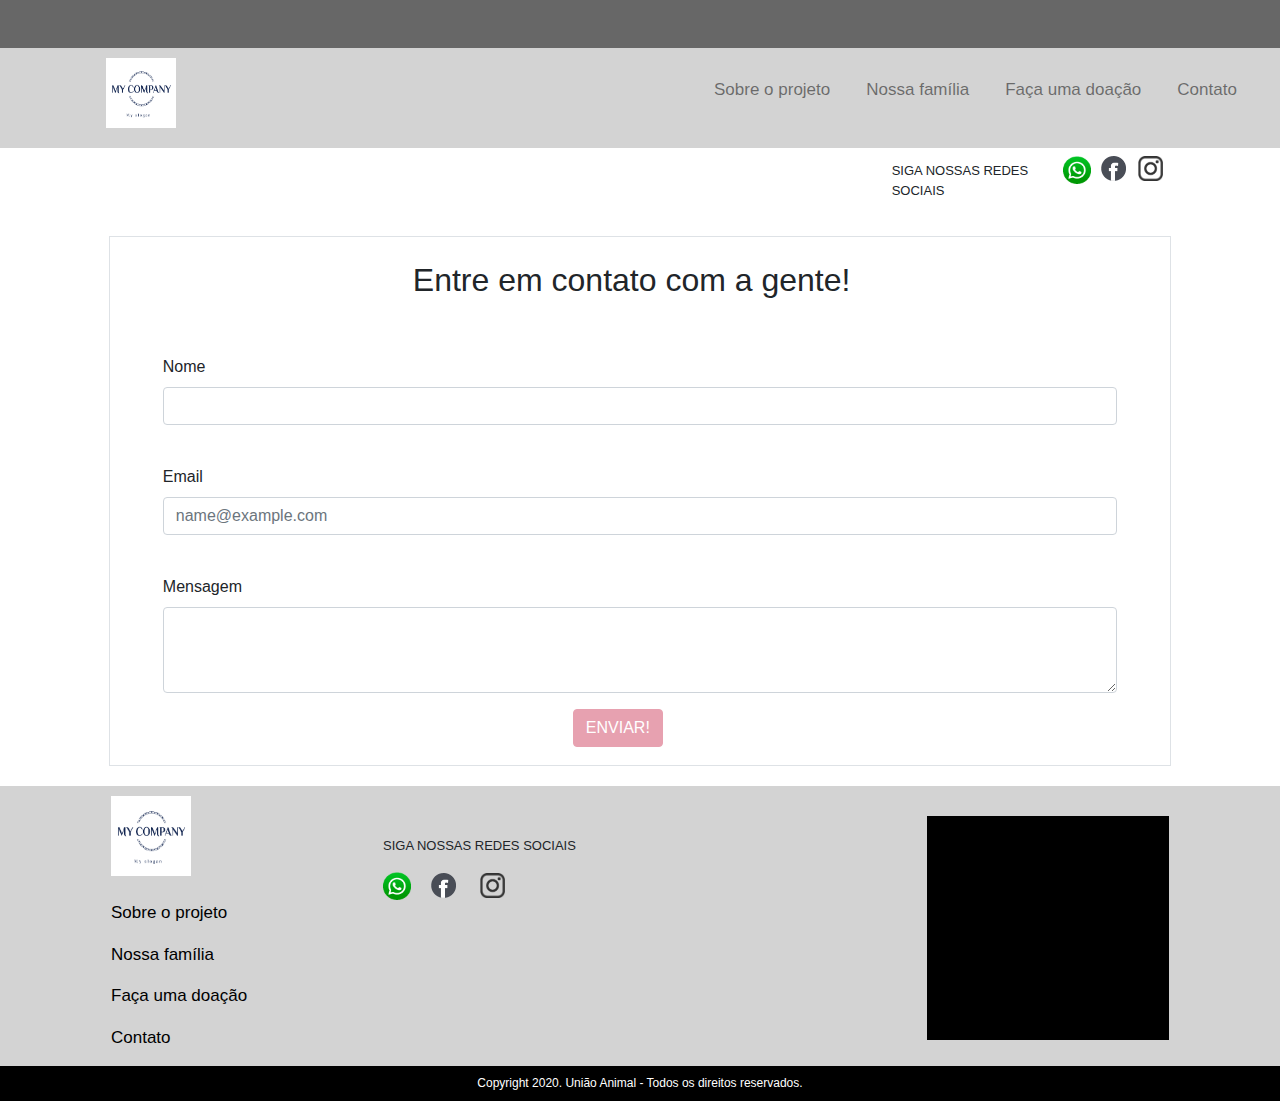
<file: contato/index.html>
<!DOCTYPE html>
<html>
<head>
    <meta charset='utf-8'>
    <meta http-equiv='X-UA-Compatible' content='IE=edge'>
    <title>Page Title</title>
    <meta name='viewport' content='width=device-width, initial-scale=1'>
    <link rel="stylesheet" type="text/css" href="src/style.css">
    <link rel="stylesheet" href="https://stackpath.bootstrapcdn.com/bootstrap/4.4.1/css/bootstrap.min.css" integrity="sha384-Vkoo8x4CGsO3+Hhxv8T/Q5PaXtkKtu6ug5TOeNV6gBiFeWPGFN9MuhOf23Q9Ifjh" crossorigin="anonymous">
    <script src="https://code.jquery.com/jquery-3.4.1.slim.min.js" integrity="sha384-J6qa4849blE2+poT4WnyKhv5vZF5SrPo0iEjwBvKU7imGFAV0wwj1yYfoRSJoZ+n" crossorigin="anonymous"></script>
    <script src="https://cdn.jsdelivr.net/npm/popper.js@1.16.0/dist/umd/popper.min.js" integrity="sha384-Q6E9RHvbIyZFJoft+2mJbHaEWldlvI9IOYy5n3zV9zzTtmI3UksdQRVvoxMfooAo" crossorigin="anonymous"></script>
    <script src="https://stackpath.bootstrapcdn.com/bootstrap/4.4.1/js/bootstrap.min.js" integrity="sha384-wfSDF2E50Y2D1uUdj0O3uMBJnjuUD4Ih7YwaYd1iqfktj0Uod8GCExl3Og8ifwB6" crossorigin="anonymous"></script>
</head>
<body style="background-color: #676767;">
  <br><br>

    <nav class="navbar navbar-expand-lg navbar-light" style="background-color: lightgray; height:100px; display: flex; ">
        <div class="aprox">
        <img src="logo.png" width="70" height="70" style="margin-left: 90px;">
        <button class="navbar-toggler" type="button" data-toggle="collapse" data-target="#navbarSupportedContent" aria-controls="navbarSupportedContent" aria-expanded="false" aria-label="Toggle navigation">
          <span class="navbar-toggler-icon"></span>
        </button>
        <div class="collapse navbar-collapse" id="navbarSupportedContent">
          <ul class="navbar-nav mr-auto">
            <li class="nav-item" style="margin-left: 530px; display: flex;flex-shrink: 1;">
                <a class="nav-link" href="#"><p style="font-size: 17px;">Sobre o projeto</p></a>
              </li>
            <li class="nav-item"  style="margin-left: 20px; display: flex;flex-shrink: 1;">
              <a class="nav-link" href="#"><p style="font-size: 17px;">Nossa família</p></a>
            </li>
            <li class="nav-item" style="margin-left: 20px; display: flex;flex-shrink: 1;">
                <a class="nav-link" href="#"><p style="font-size: 17px;">Faça uma doação</p></a>
              </li>
              <li class="nav-item" style="margin-left: 20px; display: flex;flex-shrink: 1;">
                <a class="nav-link" href="#"><p style="font-size: 17px;">Contato</p></a>
              </li>
          </ul>
        </div>
       </div>
      </nav>
      <div class="social">
          <br>
      <div class="row row1"style="display:flex; justify-content:center; flex-shrink:1; width: 35%; margin-right:30px; margin-top:8px" >
        <div class="col-5 col-sm-5" style=" padding-right:0%;"><p style="font-size: 13px; margin-top:5px;">SIGA NOSSAS REDES SOCIAIS</p></div>
        <div class="col-5 col-sm-1" style="padding-left: 0%; padding-right:0%;"><img src="whatsapp.png" width="28" height="28"></div>
        <div class="col-5 col-sm-1" style="padding: 0%;"><img src="facebook.png" width="25" height="25"></div>
        <div class="col-5 col-sm-1" style="padding: 0%;"><img src="instagram.png" width="25" height="25"></div>
        <br>
      </div>
    </div>
    <div class="corpo">
    <div class="border">
        
        <br><br>
        <div class = "contato" >
            <br>
            <h2 style="margin-left: 250px;">Entre em contato com a gente!</h2>
            <br><br>
        <form>
            <div class="form-group" >
              <label for="exampleFormControlInput1">Nome</label>
              <input type="name" class="form-control" id="exampleFormControlInput1">
            </div>
            <br>
            <div class="form-group">
                <label for="exampleFormControlInput1">Email</label>
                <input type="email" class="form-control" id="exampleFormControlInput1" placeholder="name@example.com">
              </div>
              <br>
            <div class="form-group">
              <label for="exampleFormControlTextarea1">Mensagem</label>
              <textarea class="form-control" id="exampleFormControlTextarea1" rows="3"></textarea>
            </div>
            <button type="button" class="btn btn-danger" style="margin-left: 410px; background-color: #E7A1B0; border-color: #E7A1B0;">ENVIAR!</button>
          </form>
        </div>
    </div>
</div>
<div class = "footer">
    <div class= "row" style="background-color: lightgrey; display: flex; width: 85%; justify-content: center; align-content: center;">
       <div class="col-6 col-lg-3"style="background-color: lightgrey; " > 
       <img src="logo.png" width="80" height="80" style="margin-top: 10px;">
       <br><br>
       <div class = "menu-footer">
       <a href="#"><p style="font-size: 17px; color: black;">Sobre o projeto</p></a>
       <a href="#"><p style="font-size: 17px;color: black;">Nossa família</p></a>
       <a href="#"><p style="font-size: 17px;color: black;">Faça uma doação</p></a>
       <a href="#"><p style="font-size: 17px;color: black;">Contato</p></a>
       </div>
     </div>
   
     <div class="col-6 col-lg-6" > 
       <p style="font-size: 13px; margin-top:50px;">SIGA NOSSAS REDES SOCIAIS</p>
       <img src="whatsapp.png" width="28" height="28"><img src="facebook.png" width="25" height="25"style="margin-left: 20px;"> <img src="instagram.png" width="25" height="25"style="margin-left: 20px;">
   </div>
   
   <div class="col-6 col-lg-3" > 
       <div class="img-footer" style="margin-top: 30px;"> </div>
   </div>
   </div>
   </div>
   
   <div class= "copy">
       <p style="color: white; font-size: 12px; margin-top: 8px;"> Copyright 2020. União Animal - Todos os direitos reservados.</p>
   </div>
    </body>
</file>
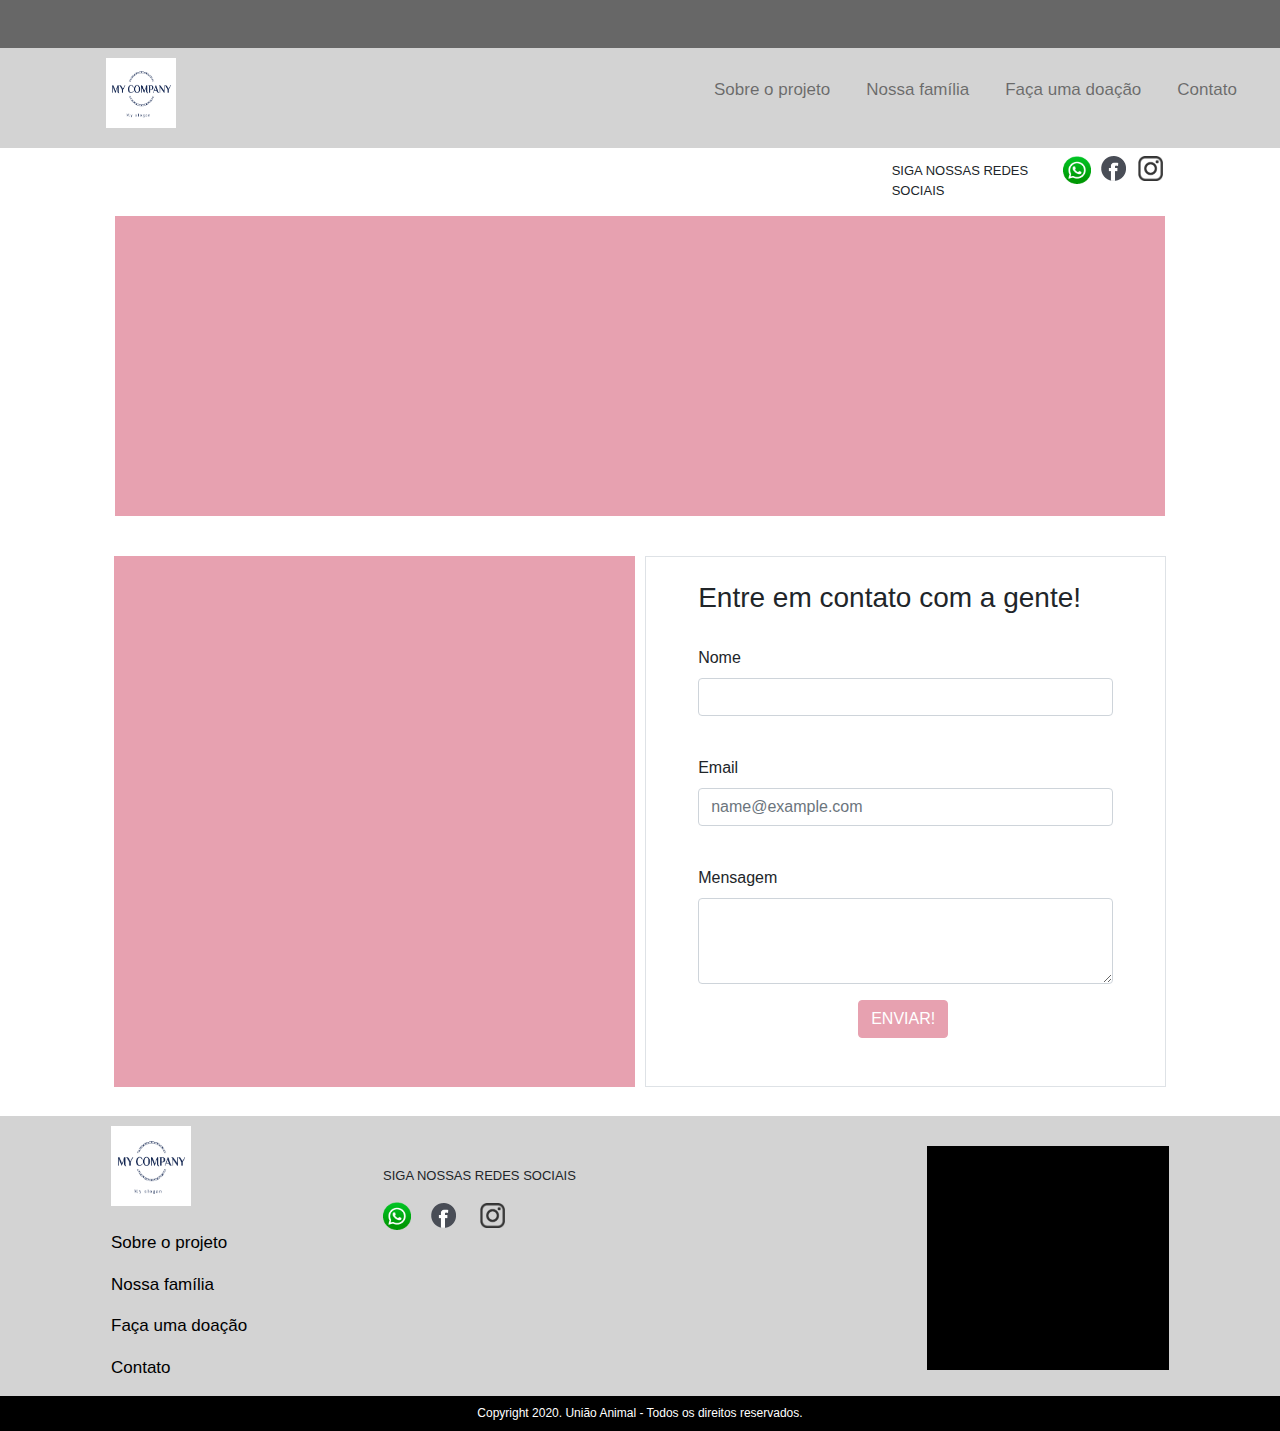
<file: principal/index.html>
<!DOCTYPE html>
<html>
<head>
    <meta charset='utf-8'>
    <meta http-equiv='X-UA-Compatible' content='IE=edge'>
    <title>Page Title</title>
    <meta name='viewport' content='width=device-width, initial-scale=1'>
    <link rel="stylesheet" type="text/css" href="src/style.css">
    <link rel="stylesheet" href="https://stackpath.bootstrapcdn.com/bootstrap/4.4.1/css/bootstrap.min.css" integrity="sha384-Vkoo8x4CGsO3+Hhxv8T/Q5PaXtkKtu6ug5TOeNV6gBiFeWPGFN9MuhOf23Q9Ifjh" crossorigin="anonymous">
    <script src="https://code.jquery.com/jquery-3.4.1.slim.min.js" integrity="sha384-J6qa4849blE2+poT4WnyKhv5vZF5SrPo0iEjwBvKU7imGFAV0wwj1yYfoRSJoZ+n" crossorigin="anonymous"></script>
    <script src="https://cdn.jsdelivr.net/npm/popper.js@1.16.0/dist/umd/popper.min.js" integrity="sha384-Q6E9RHvbIyZFJoft+2mJbHaEWldlvI9IOYy5n3zV9zzTtmI3UksdQRVvoxMfooAo" crossorigin="anonymous"></script>
    <script src="https://stackpath.bootstrapcdn.com/bootstrap/4.4.1/js/bootstrap.min.js" integrity="sha384-wfSDF2E50Y2D1uUdj0O3uMBJnjuUD4Ih7YwaYd1iqfktj0Uod8GCExl3Og8ifwB6" crossorigin="anonymous"></script>
</head>
<body style="background-color: #676767;">
  <br><br>

    <nav class="navbar navbar-expand-lg navbar-light" style="background-color: lightgray; height:100px; display: flex; ">
        <div class="aprox">
        <img src="logo.png" width="70" height="70" style="margin-left: 90px;">
        <button class="navbar-toggler" type="button" data-toggle="collapse" data-target="#navbarSupportedContent" aria-controls="navbarSupportedContent" aria-expanded="false" aria-label="Toggle navigation">
          <span class="navbar-toggler-icon"></span>
        </button>
        <div class="collapse navbar-collapse" id="navbarSupportedContent">
          <ul class="navbar-nav mr-auto">
            <li class="nav-item" style="margin-left: 530px; display: flex;flex-shrink: 1;">
                <a class="nav-link" href="#"><p style="font-size: 17px;">Sobre o projeto</p></a>
              </li>
            <li class="nav-item"  style="margin-left: 20px; display: flex;flex-shrink: 1;">
              <a class="nav-link" href="#"><p style="font-size: 17px;">Nossa família</p></a>
            </li>
            <li class="nav-item" style="margin-left: 20px; display: flex;flex-shrink: 1;">
                <a class="nav-link" href="#"><p style="font-size: 17px;">Faça uma doação</p></a>
              </li>
              <li class="nav-item" style="margin-left: 20px; display: flex;flex-shrink: 1;">
                <a class="nav-link" href="#"><p style="font-size: 17px;">Contato</p></a>
              </li>
          </ul>
        </div>
       </div>
      </nav>
      <div class="social">
          <br>
      <div class="row row1"style="display:flex; justify-content:center; flex-shrink:1; width: 35%; margin-right:30px; margin-top:8px" >
        <div class="col-5 col-sm-5" style=" padding-right:0%;"><p style="font-size: 13px; margin-top:5px;">SIGA NOSSAS REDES SOCIAIS</p></div>
        <div class="col-5 col-sm-1" style="padding-left: 0%; padding-right:0%;"><img src="whatsapp.png" width="28" height="28"></div>
        <div class="col-5 col-sm-1" style="padding: 0%;"><img src="facebook.png" width="25" height="25"></div>
        <div class="col-5 col-sm-1" style="padding: 0%;"><img src="instagram.png" width="25" height="25"></div>
        <br>
      </div>
    </div>
      <div class="corpo">
          <br>

          <div class="banner-inicial">
             <br>
          </div>
    </div>
          
 <div class="corpo1">
     <br><br>
         <div class="row" style="display: flex; justify-content: center; flex-shrink: 1; width: 83%; margin-top: 10px;">
            <br><br>
            <div class="col-12 col-lg-6" style="display: flex; justify-content: center; padding-left: 0%; padding-right:0%;">
            <div class="saibamais-banner"></div>
        </div>
        <div class="col-12 col-lg-6" style="display: flex;  justify-content: center;padding-left: 0%; padding-right:0%;">
            <div class="border">
            <div class = "contato">
                <br>
                <h3>Entre em contato com a gente!</h3>
                <br>
            <form>
                <div class="form-group" >
                  <label for="exampleFormControlInput1">Nome</label>
                  <input type="name" class="form-control" id="exampleFormControlInput1">
                </div>
                <br>
                <div class="form-group">
                    <label for="exampleFormControlInput1">Email</label>
                    <input type="email" class="form-control" id="exampleFormControlInput1" placeholder="name@example.com">
                  </div>
                  <br>
                <div class="form-group">
                  <label for="exampleFormControlTextarea1">Mensagem</label>
                  <textarea class="form-control" id="exampleFormControlTextarea1" rows="3"></textarea>
                </div>
                <button type="button" class="btn btn-danger" style="margin-left: 160px; background-color: #E7A1B0; border-color: #E7A1B0;">ENVIAR!</button>
              </form>
            </div>
        </div>
    </div>
        <br><br>
        </div>
 </div>
 <div class = "footer">
 <div class= "row" style="background-color: lightgrey; display: flex; width: 85%; justify-content: center; align-content: center;">
    <div class="col-6 col-lg-3"style="background-color: lightgrey; " > 
    <img src="logo.png" width="80" height="80" style="margin-top: 10px;">
    <br><br>
    <div class = "menu-footer">
    <a href="#"><p style="font-size: 17px; color: black;">Sobre o projeto</p></a>
    <a href="#"><p style="font-size: 17px;color: black;">Nossa família</p></a>
    <a href="#"><p style="font-size: 17px;color: black;">Faça uma doação</p></a>
    <a href="#"><p style="font-size: 17px;color: black;">Contato</p></a>
    </div>
  </div>

  <div class="col-6 col-lg-6" > 
    <p style="font-size: 13px; margin-top:50px;">SIGA NOSSAS REDES SOCIAIS</p>
    <img src="whatsapp.png" width="28" height="28"><img src="facebook.png" width="25" height="25"style="margin-left: 20px;"> <img src="instagram.png" width="25" height="25"style="margin-left: 20px;">
</div>

<div class="col-6 col-lg-3" > 
    <div class="img-footer" style="margin-top: 30px;"> </div>
</div>
</div>
</div>

<div class= "copy">
    <p style="color: white; font-size: 12px; margin-top: 8px;"> Copyright 2020. União Animal - Todos os direitos reservados.</p>
</div>
</body>
</html>
</file>
<file: contato/src/style.css>
.aprox{
    display: flex;
    align-self: center;
    justify-self: center;
    justify-content: center;
    align-content: center;
    flex-grow: 1;
    flex-shrink: 1;
    background-color: lightgray;
    height: 95%;
    width: 55%;

}
.social{
    background-color: white;
    display:flex;
    max-width: 100%;
    flex-grow: 1;
    flex-shrink: 1;
    justify-content: flex-end;
}

.corpo{
    background-color: white;
    display:flex;
    width: 100%;
    height: 570px;
    justify-content: center;
    flex-grow: 1;
    flex-shrink: 1;
}

.border{
    display: flex;
    flex-shrink: 1;
    justify-content: center;
    border: 2px inset black;
    align-self: center;
    width:83% ;
    height:93%;
}

.contato{
    flex-shrink: 1;
    width:90% ;
}

.footer{
    display: flex;
    justify-content: center;
    align-content: center;
    background-color: lightgray;
    width: 100%;
    height: 280px;
}

.img-footer{
    background-color: black;
    height: 80%;
    width: 100%;
}

.copy{
    background-color: black;
    display: flex;
    justify-content: center;
    align-content: center;
    flex-grow: 1;
    flex-shrink: 1;
    height: 35px;
}
</file>
<file: principal/src/style.css>
.aprox{
    display: flex;
    align-self: center;
    justify-self: center;
    justify-content: center;
    align-content: center;
    flex-grow: 1;
    flex-shrink: 1;
    background-color: lightgray;
    height: 95%;
    width: 55%;

}

.corpo{
    background-color: white;
    display:flex;
    width: 100%;
    justify-content: center;
    flex-grow: 1;
    flex-shrink: 1;
}

.social{
    background-color: white;
    display:flex;
    max-width: 100%;
    flex-grow: 1;
    flex-shrink: 1;
    justify-content: flex-end;
}

.banner-inicial{
    background-color: #E7A1B0;
    width: 82%;
    height:300px;
    display: flex;
    flex-shrink: 1;
    
}
.corpo1{
    background-color: white;
    display:flex;
    width: 100%;
    height: 600px;
    justify-content: center;
    align-content: center;
    flex-grow: 1;
    flex-shrink: 1;
}

.saibamais-banner{
    background-color: #E7A1B0;
    display: flex;
    align-self: center;
    flex-shrink: 1;
    width: 98%;
    height:90%;
}

.border{
    display: flex;
    flex-shrink: 1;
    justify-content: center;
    border: 2px inset black;
    align-self: center;
    width:98% ;
    height:90%;
}

.contato{
    flex-shrink: 1;
    width:80% ;
}

.footer{
    display: flex;
    justify-content: center;
    align-content: center;
    background-color: lightgray;
    width: 100%;
    height: 280px;
}

.img-footer{
    background-color: black;
    height: 80%;
    width: 100%;
}

.copy{
    background-color: black;
    display: flex;
    justify-content: center;
    align-content: center;
    flex-grow: 1;
    flex-shrink: 1;
    height: 35px;
}
</file>
